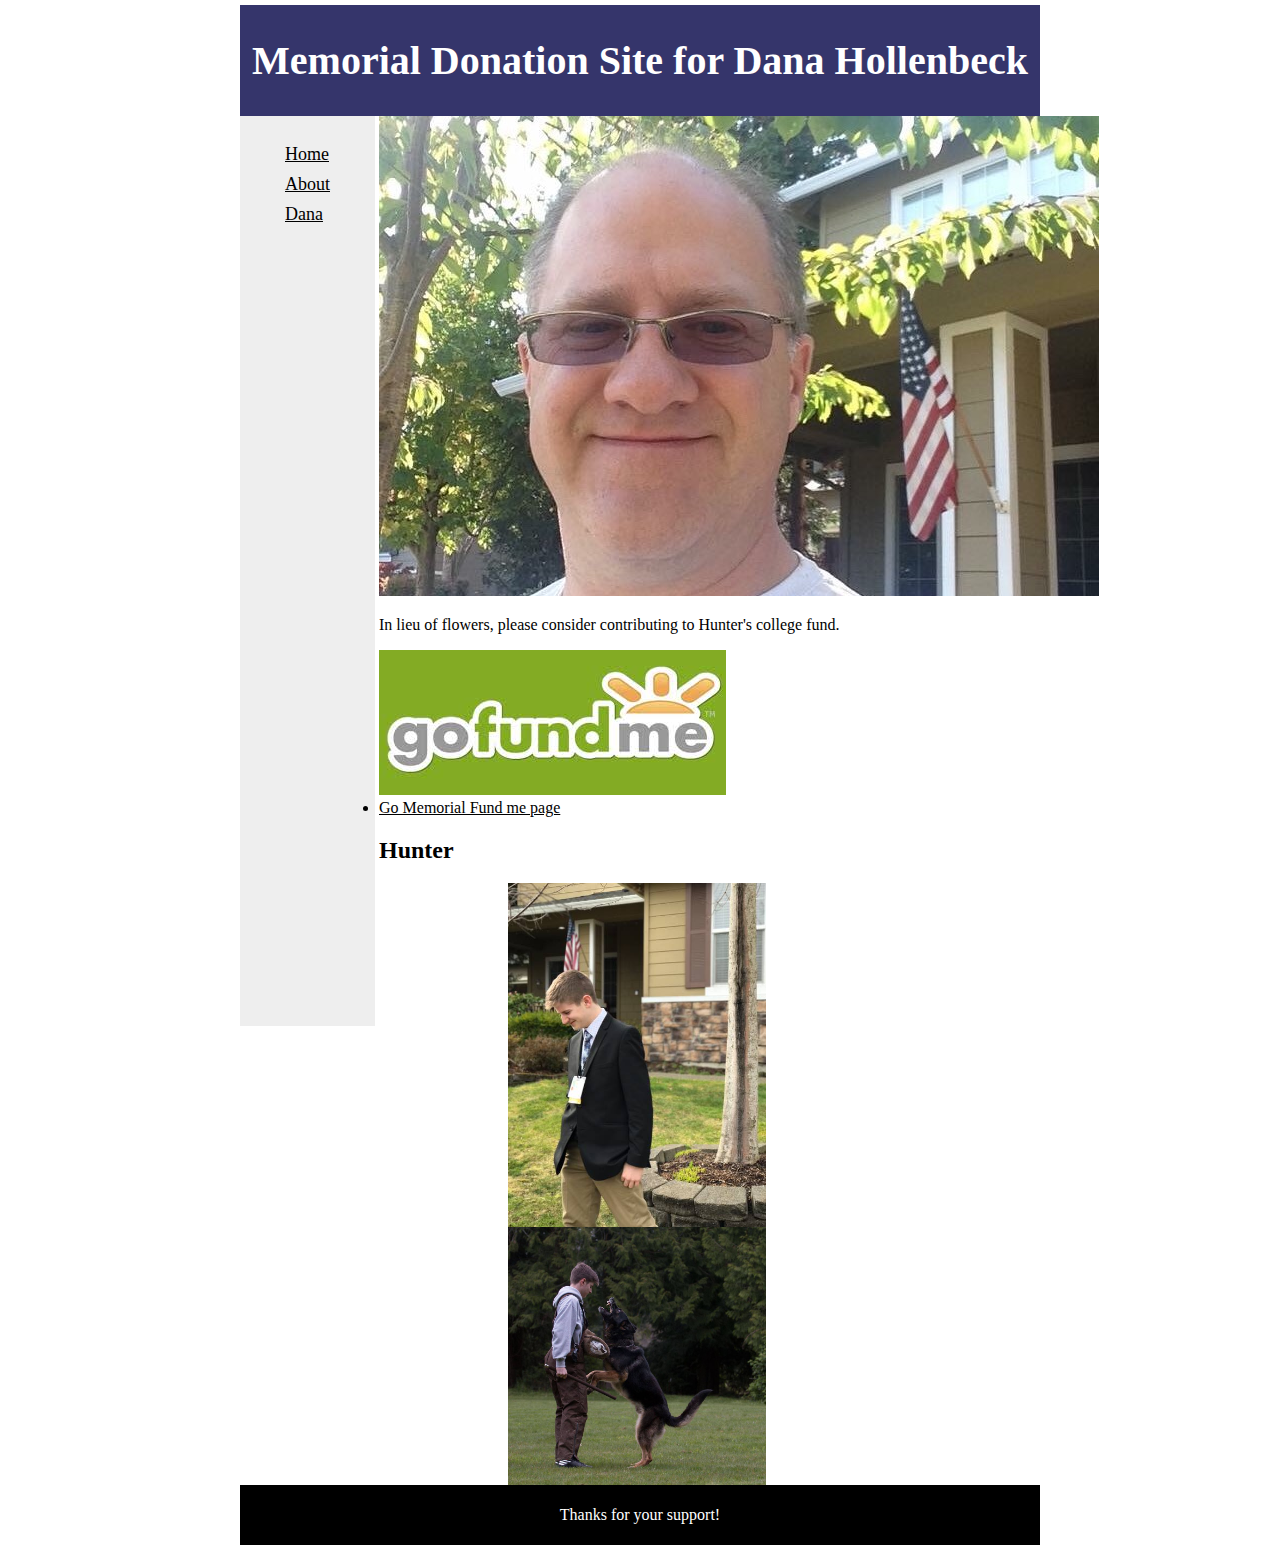
<file: index.html>
<!DOCTYPE html>
<html>
    <head>
        <title>Dana Hollenbeck</title>
        <link rel="stylesheet" href="style.css">
    </head>
    <body>
        <header>
            <h1>Memorial Donation Site for Dana Hollenbeck</h1>
        </header>
        <nav>
            <ul>
                <li>
                    <a href="index.html">Home</a>
                </li>
                <li>
                    <a href="about.html">About Dana</a>
                </li>
            </ul>
        </nav>
        <section>
                <img src="img/Memorial-fund.jpeg">
            <p>
                In lieu of flowers, please consider contributing to Hunter's college fund.
            </p>
            
                <img src="img/gofundme.jpg">             
            <li>
                    <a href="https://www.gofundme.com/pyzcn3-memorial-fund">Go Memorial Fund me page</a>
                                </li>
            <h2>Hunter</h2>
            <img class="img-size" src="img/hunter.jpg" alt="hunter">
            <img class="img-size2" src="img/hunter_and_rommel.jpg" alt="hunter_and_rommel">
        
            
      </section>
        <footer>
            <p>Thanks for your support! </p>
        </footer>
    </body>
</html>
</file>
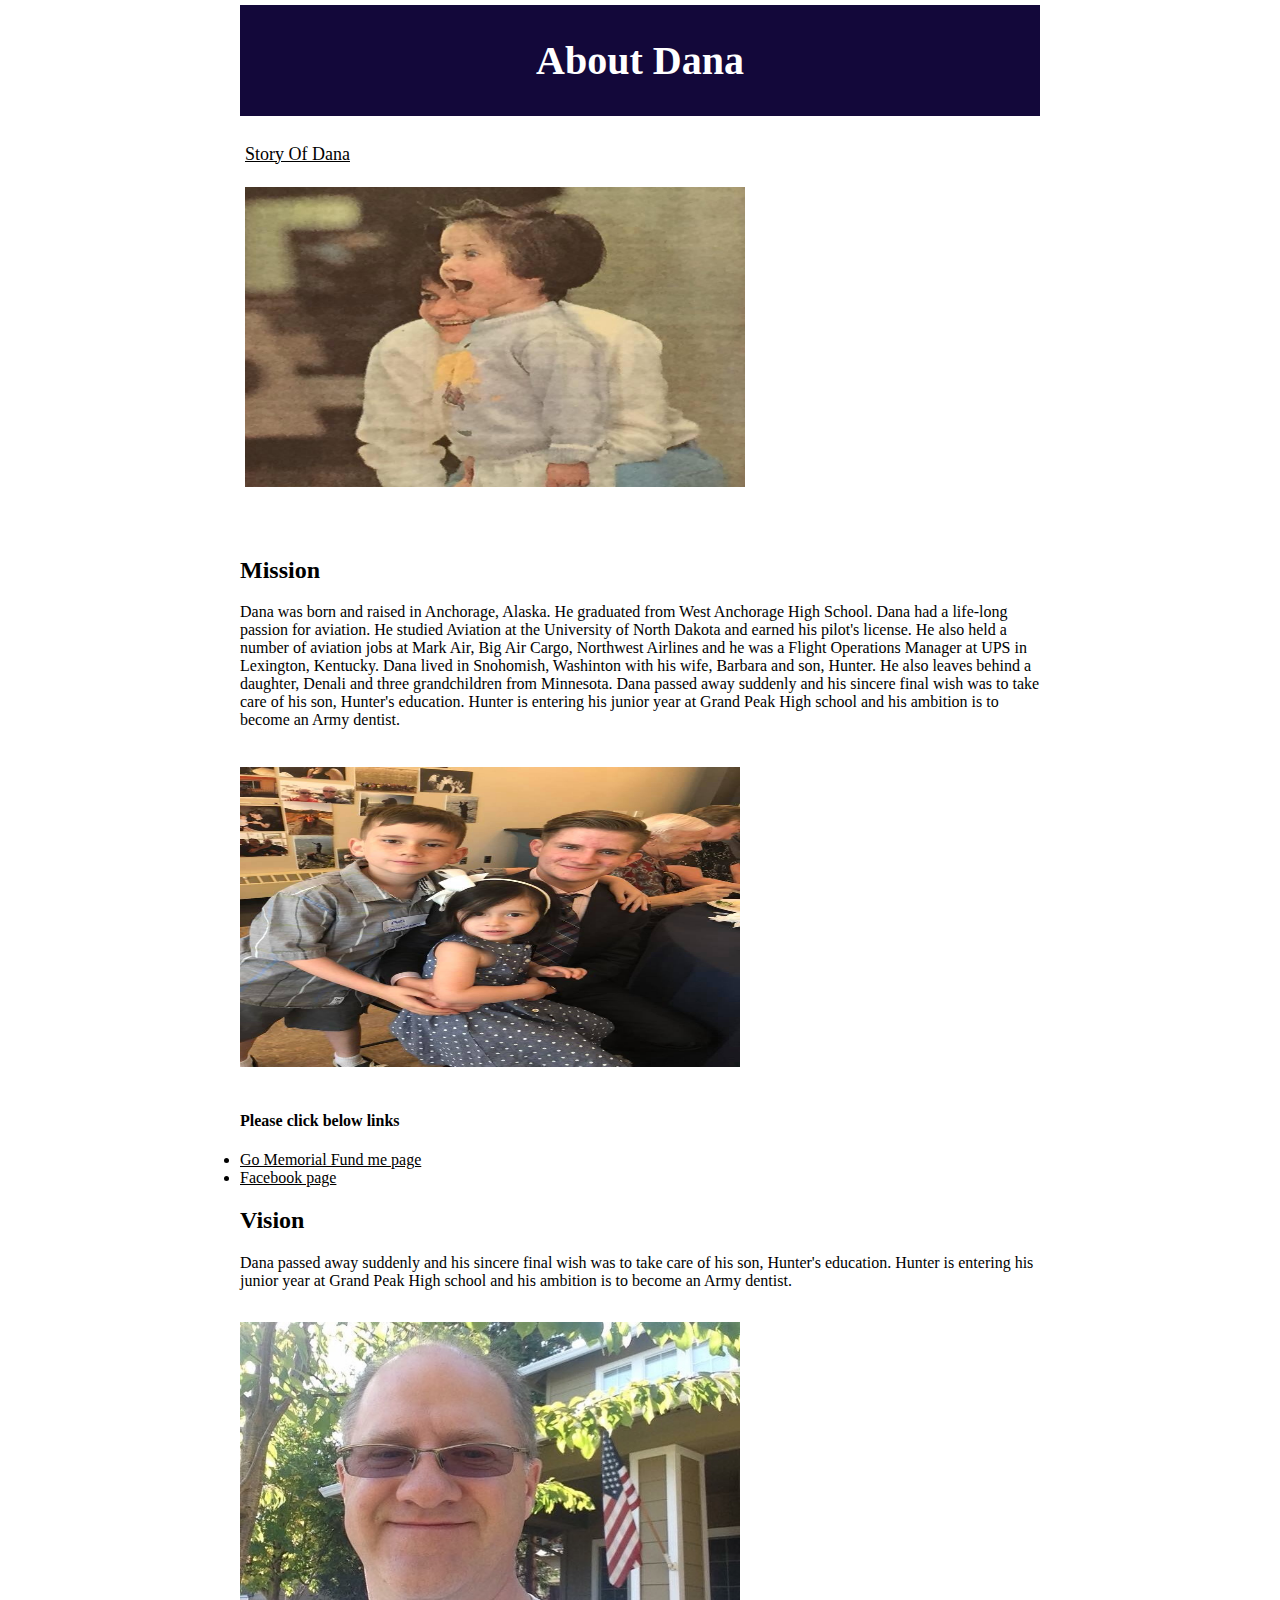
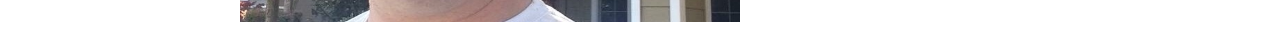
<file: about.html>
<!Doctype html>
<html>

<head>
   <title>About DANA</title>
   <link rel="stylesheet" href="about.css">
</head>

<body>
   <header>
       <h1>About Dana</h1>
   </header>
   <nav>
       <ul>
           <li>
               <a href="about.html">Story Of Dana </a>
           </li>
           <section>
                   <p>
                   
                     
                       <img class="img-size" src="img/image_1.jpg">
                       
               </section>
       </ul>
   </nav>
   <h2>
       Mission
   </h2>
   <p>Dana was born and raised in Anchorage, Alaska.  He graduated from West Anchorage High School.  Dana had a life-long passion for aviation.  He studied Aviation at the University of North Dakota and earned his pilot's license.  He also held a number of aviation jobs at Mark Air, Big Air Cargo, Northwest Airlines and he was a Flight Operations Manager at UPS in Lexington, Kentucky.  Dana lived in Snohomish, Washinton with his wife, Barbara and son, Hunter.  He also leaves behind a daughter, Denali and three grandchildren from Minnesota.  Dana passed away suddenly and his sincere final wish was to take care of his son, Hunter's education.  Hunter is entering his junior year at Grand Peak High school and his ambition is to become an Army dentist. </p>
   <h3>
           <section>
                   <p>
                       <img src="img/hunter_and_grandkids_1.jpg" alt="">
               </section>

       <h4>
           <p>Please click below links</p>
       </h4>
       <li>
           <a href="https://www.gofundme.com/pyzcn3-memorial-fund">Go Memorial Fund me page</a>


       </li>
       <li>
           <a href="https://www.facebook.com/dana.hollenbeck.3/about">Facebook page</a>


           <h2>Vision</h2>
       </li>

   </h3>
   <p>Dana passed away suddenly and his sincere final wish was to take care of his son, Hunter's education. Hunter is entering his junior year at Grand Peak High school and his ambition is to become an Army dentist. </p>

   <section>
       <p>
           <img src="img/Memorial-fund.jpeg" alt="">
   </section>
</body>

</html>
</file>
<file: style.css>
html {
    height: 100%;
  }
 body {
     width: 800px;
     margin: 0 auto;
     padding-top: 5px;
     height: 100%;
  }
 header {
      background-color:rgb(53, 53, 107);
      color:white;
      text-align: center;
      padding: 5px;
      font-size: 20px;
      display: block;
      width: 790px;
  }
 nav {
      line-height:30px;
      background-color:#eeeeee;
      min-height:100%;
      width:125px;
      display: inline-block;
      vertical-align: top;
      padding: 5px;
      font-size: 18px;
  }
 nav ul {
      list-style-type: none;
  }
 a {
     color: black;
  }
 section {
      width: 516px;
      display: inline-block;
  }
 footer {
      width: 790px;
      background-color:black;
      color:white;
      text-align: center;
      padding: 5px;
      display: block;
  }
  .img-size {
      width: 400px;
      display: block;
      margin-left: auto;
      margin-right: auto;
      width: 50%;
  }
  .img-size2 {
    width: 400px;
    display: block;
    margin-left: auto;
    margin-right: auto;
    width: 50%;
}
</file>
<file: about.css>
html {
    height: 100%;
   }
  body {
    width: 800px;
    margin: 0 auto;
    padding-top: 5px;
   }
  header {
     background-color:rgb(19, 8, 58);
     color:white;
     text-align: center;
     padding: 5px;
     font-size: 20px;
     display: block;
     width: 790px;
   }
  nav {
     line-height:30px;
     text-align: left;
     min-height:100%;
     width:125px;
   
     vertical-align: top;
     padding: 5px;
     font-size: 18px;
     
   }
  nav ul {
     list-style-type: none;
     margin-left: -40px;
   }
  a {
    color: black;
   }
  section {
     width: 516px;
     display: inline-block;
   }
  footer {
     width: 790px;
     background-color:black;
     color:white;
     text-align: center;
     padding: 5px;
     display: block;
   }
   
   
  element.style
  {
   width: 500px;
   height: 300px;
  
  }
  img {
   width: 500px;
   height: 300px;
  }
</file>
